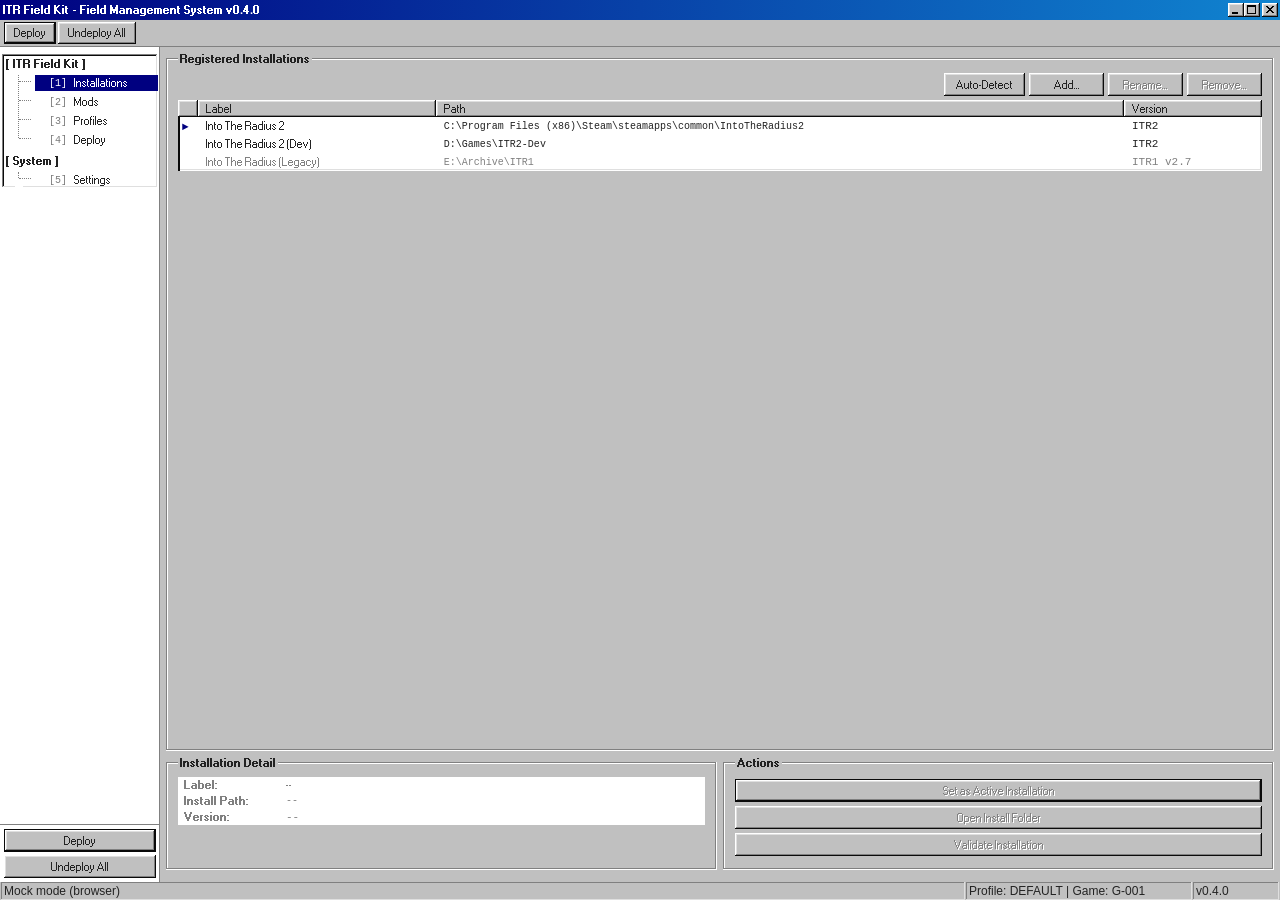
<file: gui/frontend/index.html>
<!DOCTYPE html>
<html lang="en">
<head>
  <meta charset="UTF-8">
  <title>ITR Field Kit</title>
  <link rel="stylesheet" href="assets/css/98.css">
  <script type="importmap">
  {
    "imports": {
      "preact":       "./assets/js/preact.module.js",
      "preact/hooks": "./assets/js/preact-hooks.module.js",
      "htm":          "./assets/js/htm.module.js"
    }
  }
  </script>
  <style>
    html, body { height:100%; margin:0; padding:0; overflow:hidden; background:silver; }
    body { display:flex; flex-direction:column; }
    #app { flex:1; display:flex; flex-direction:column; min-height:0; overflow:hidden; }

    /* NOTE: Wails frameless window: wire .title-bar-controls to
       runtime.WindowMinimise / Maximise / Quit via window.runtime.* */

    .toolbar { background:silver; padding:2px 4px; display:flex; align-items:center;
               gap:2px; border-bottom:1px solid #808080; flex-shrink:0; }
    .toolbar button { min-width:0; padding:0 10px; min-height:22px; font-size:11px; }
    .toolbar-sep { display:inline-block; width:2px; height:20px; margin:0 4px;
                   box-shadow:inset -1px 0 #fff,inset 1px 0 grey; }

    .app-body { display:flex; flex:1; overflow:hidden; background:silver; }

    .sidebar { width:160px; flex-shrink:0; background:white; display:flex; flex-direction:column;
               box-shadow:inset -1px 0 grey; overflow:hidden; }
    .sidebar-nav { flex:1; overflow-y:auto; padding:4px 2px; }
    .sidebar-actions { flex-shrink:0; border-top:1px solid #808080; padding:4px 4px; display:flex; flex-direction:column; gap:3px; }
    ul.tree-view { background:transparent; padding:0; margin:0; }
    ul.tree-view li { cursor:default; }
    .nav-section-label { font-family:"Pixelated MS Sans Serif",Arial; font-size:11px;
                         font-weight:bold; padding:4px 4px 2px; color:#222; user-select:none; }
    .nav-entry { display:flex; align-items:center; gap:4px; padding:2px 6px 2px 14px;
                 font-family:"Pixelated MS Sans Serif",Arial; font-size:11px;
                 cursor:pointer; color:#222; user-select:none; }
    .nav-entry:hover  { background:navy; color:white; }
    .nav-entry.active { background:navy; color:white; }

    .content-area { flex:1; overflow:hidden; padding:6px; background:silver;
                    display:flex; flex-direction:column; min-height:0; }

    .tab-panel { display:none; flex:1; flex-direction:column; min-height:0; }
    .tab-panel.active { display:flex; }

    .listview { width:100%; border-collapse:collapse; background:white;
      box-shadow:inset 2px 2px #0a0a0a,inset -1px -1px #fff,inset 1px 1px grey,inset -2px -2px #dfdfdf;
      font-family:"Pixelated MS Sans Serif",Arial; font-size:11px; }
    .listview thead th { background:silver;
      box-shadow:inset -1px -1px #0a0a0a,inset 1px 1px #fff,inset -2px -2px grey,inset 2px 2px #dfdfdf;
      padding:2px 8px; text-align:left; font-weight:normal; white-space:nowrap; cursor:pointer; }
    .listview thead th:active {
      box-shadow:inset -1px -1px #fff,inset 1px 1px #0a0a0a,inset -2px -2px #dfdfdf,inset 2px 2px grey; }
    .listview tbody td { padding:2px 8px; white-space:nowrap; }
    .listview tbody tr:hover td { background:navy; color:white; }
    .listview tbody tr.selected td { background:navy; color:white; }

    .detail-table { width:100%; border-collapse:collapse; table-layout:fixed;
      font-family:"Pixelated MS Sans Serif",Arial; font-size:11px; }
    .detail-table td { padding:2px 6px; vertical-align:top; overflow:hidden; }
    .detail-table td:first-child { font-weight:bold; white-space:nowrap; width:90px; }
    .detail-table td:last-child { overflow:hidden; text-overflow:ellipsis; white-space:nowrap; }
    .detail-table.no-sel td { color:grey; }

    .log-output { background:black; color:#c0c0c0; font-family:"Courier New",monospace;
      font-size:11px; padding:4px 6px; line-height:1.65; overflow-y:auto;
      box-shadow:inset 2px 2px #0a0a0a,inset -1px -1px #fff,inset 1px 1px grey,inset -2px -2px #dfdfdf; }
    .log-output .lk { color:#00c000; }
    .log-output .lw { color:yellow; }
    .log-output .le { color:#ff4040; }
    .log-output .li { color:#00c0c0; }
    .log-output .ld { color:#606060; }

    .progress-98 { height:18px; background:white;
      box-shadow:inset 2px 2px #0a0a0a,inset -1px -1px #fff,inset 1px 1px grey,inset -2px -2px #dfdfdf;
      overflow:hidden; }
    .progress-98-fill { height:100%; background:navy; display:flex; align-items:center;
      justify-content:center; color:white; font-family:"Pixelated MS Sans Serif",Arial; font-size:10px; }

    .listbox { background:white;
      box-shadow:inset 2px 2px #0a0a0a,inset -1px -1px #fff,inset 1px 1px grey,inset -2px -2px #dfdfdf;
      overflow-y:auto; padding:0; margin:0; list-style:none; }
    .listbox li { font-family:"Pixelated MS Sans Serif",Arial; font-size:11px; padding:2px 6px;
      cursor:pointer; display:flex; justify-content:space-between; align-items:center; }
    .listbox li:hover,.listbox li.selected { background:navy; color:white; }

    .row   { display:flex; align-items:center; gap:4px; }
    .col   { display:flex; flex-direction:column; gap:4px; }
    .two-col   { display:grid; grid-template-columns:1fr 1fr; gap:6px; }
    .three-one { display:grid; grid-template-columns:1fr 210px; gap:6px; }
    .one-two   { display:grid; grid-template-columns:190px 1fr; gap:6px; }
    .flex1 { flex:1; }
    .w100  { width:100%; box-sizing:border-box; }
    .mb4   { margin-bottom:4px; }
    .mb6   { margin-bottom:6px; }
    .small { font-size:10px; }
    .mono  { font-family:"Courier New",monospace; }
    .c-dim { color:grey; }
    .c-ok  { color:green; }
    .c-warn { color:#c06000; }
    .c-err  { color:red; }

    fieldset { margin-bottom:6px; }
    legend   { font-weight:bold; }
    button.w100 { min-width:0; }
    .field-label { font-family:"Pixelated MS Sans Serif",Arial; font-size:11px;
                   margin-bottom:2px; display:block; }
    .status-bar { flex-shrink:0; }
    button.disabled,button[disabled] { color:grey; text-shadow:1px 1px 0 #fff; cursor:default; }

    /* TUI-matching elements */
    .nav-num { font-family:"Courier New",monospace; font-size:10px; opacity:0.6;
               margin-right:3px; font-weight:normal; }
    .nav-entry.active .nav-num { opacity:1; color:white; }
    .active-marker { font-family:"Courier New",monospace; font-weight:bold;
                     color:navy; min-width:12px; display:inline-block; }
    .listview tbody tr.selected .active-marker { color:white; }
    .tui-check { font-family:"Courier New",monospace; }
    .dot-active { color:green; font-weight:bold; font-size:14px; line-height:1; }
    .dot-none   { color:grey;  font-size:14px; line-height:1; }
    .deploy-status-row { display:flex; align-items:center; gap:6px;
      font-family:"Pixelated MS Sans Serif",Arial; font-size:11px; padding:3px 0; }
  </style>
</head>
<body>
<div id="app"></div>

<script type="module">
import { h, render } from 'preact';
import { useState, useEffect, useCallback } from 'preact/hooks';
import htm from 'htm';
const html = htm.bind(h);

// ── Wails bridge ──────────────────────────────────────────────────────────────
// When running inside Wails the window.go.gui.App.* methods are injected.
// When opening directly in a browser (dev/mockup) the FALLBACK data is used.

const IS_WAILS = typeof window !== 'undefined' && !!window.go?.gui?.App;

async function call(method, ...args) {
  if (IS_WAILS) return window.go.gui.App[method](...args);
  return FALLBACK[method]?.(...args) ?? null;
}

// ── Fallback data (browser / mockup mode) ─────────────────────────────────────
const FALLBACK_INSTALLS = [
  { id:'G-001', name:'Into The Radius 2',        path:'C:\\Program Files (x86)\\Steam\\steamapps\\common\\IntoTheRadius2', version:'itr2',     activeGame:true  },
  { id:'G-002', name:'Into The Radius 2 (Dev)',  path:'D:\\Games\\ITR2-Dev',                                               version:'itr2',     activeGame:false },
  { id:'G-003', name:'Into The Radius (Legacy)', path:'E:\\Archive\\ITR1',                                                 version:'itr1-2.7', activeGame:false },
];
const FALLBACK_MODS = [
  { id:'mod-001', name:'AK-74 Retexture Pack',    version:'1.2.0', game:'ITR2', types:['pak'],   files:3,  status:'imported' },
  { id:'mod-002', name:'Enhanced Anomaly VFX',    version:'0.9.1', game:'ITR2', types:['pak'],   files:7,  status:'imported' },
  { id:'mod-003', name:'Realistic Weather System',version:'2.0.0', game:'any',  types:['pak'],   files:2,  status:'imported' },
  { id:'mod-004', name:'HD Facility Textures',    version:'1.0.3', game:'ITR1', types:['pak'],   files:14, status:'imported' },
  { id:'mod-005', name:'Stalker Radio Pack',      version:'1.0.0', game:'any',  types:['pak'],   files:2,  status:'imported' },
];
const FALLBACK_PROFILES = ['DEFAULT', 'PLAYTHROUGH_01', 'PERFORMANCE'];
const FALLBACK_PROFILE = (name) => ({
  name,
  mods: ['mod-001','mod-002','mod-003','mod-004','mod-005'],
});

const FALLBACK = {
  GetInstalls:        () => FALLBACK_INSTALLS,
  GetActiveGameID:    () => 'G-001',
  SetActiveGame:      (id) => ({ ok:true, message:'ok' }),
  AddGameManual:      (name, path) => ({ id:'G-new', name: name || 'New Game', path, version:'itr2' }),
  RemoveGameInstall:  (id) => null,
  RenameGameInstall:  (id, name) => null,
  GetMods:            () => FALLBACK_MODS,
  GetProfileNames:    (gameID) => FALLBACK_PROFILES,
  GetActiveProfileName: (gameID) => 'DEFAULT',
  GetProfile:         (gameID, name) => FALLBACK_PROFILE(name),
  NewProfile:         (gameID, name) => ({ ok:true }),
  SetActiveProfile:   (gameID, name) => ({ ok:true }),
  ProfileAddMod:      () => ({ ok:true }),
  ProfileRemoveMod:   () => ({ ok:true }),
  Deploy:             () => ({ ok:true, message:'deploy complete (mock)' }),
  Undeploy:           () => ({ ok:true, message:'undeploy complete (mock)' }),
  ImportModZip:       () => null,
  ImportModFolder:    () => null,
  RemoveMod:          () => null,
  DeleteProfile:      (gameID, name) => null,
  DuplicateProfile:   (gameID, src, newName) => null,
  GetDeployState:     () => ({ is_deployed: true, game_id: 'G-001', profile: 'DEFAULT', file_count: 12 }),
  OpenFolder:         () => null,
};

// ── Helpers ───────────────────────────────────────────────────────────────────
function cx(...args) { return args.filter(Boolean).join(' ') || undefined; }

function versionLabel(v) {
  if (!v) return '--';
  if (v === 'itr2') return 'ITR2';
  if (v.startsWith('itr1-0.7')) return 'ITR1 v0.7a';
  if (v.startsWith('itr1-1.0')) return 'ITR1 v1.0';
  if (v.startsWith('itr1-2.7')) return 'ITR1 v2.7';
  if (v.startsWith('itr1'))     return 'ITR1';
  return v;
}

// ── Status bar state (shared across tabs via props) ───────────────────────────

// ── Tab: Installations ────────────────────────────────────────────────────────
function TabInstalls({ active, activeGameID, onActiveGameChange }) {
  const [installs, setInstalls] = useState([]);
  const [sel, setSel] = useState(null);
  const [loading, setLoading] = useState(true);

  useEffect(() => {
    call('GetInstalls').then(data => {
      setInstalls(data || []);
      setLoading(false);
    });
  }, []);

  const d = sel !== null ? installs[sel] : null;

  async function handleSetActive() {
    if (!d) return;
    await call('SetActiveGame', d.id);
    onActiveGameChange(d.id);
  }

  async function handleAutoDetect() {
    setLoading(true);
    await call('AutoDetectInstalls');
    const data = await call('GetInstalls');
    setInstalls(data || []);
    setLoading(false);
  }

  async function handleAdd() {
    const g = await call('AddGameManual', '', '-');
    if (!g) return;
    const data = await call('GetInstalls');
    setInstalls(data || []);
    setSel(data ? data.findIndex(i => i.id === g.id) : null);
  }

  async function handleEdit() {
    if (!d) return;
    const name = prompt('Rename installation:', d.name);
    if (!name?.trim() || name.trim() === d.name) return;
    await call('RenameGameInstall', d.id, name.trim());
    const data = await call('GetInstalls');
    setInstalls(data || []);
  }

  async function handleRemove() {
    if (!d) return;
    if (!confirm(`Remove "${d.name}" from the list? This does not delete any game files.`)) return;
    await call('RemoveGameInstall', d.id);
    const data = await call('GetInstalls');
    setInstalls(data || []);
    setSel(null);
  }

  return html`
    <div class=${cx('tab-panel', active && 'active')} id="tab-installs">

      <fieldset style="flex:1;display:flex;flex-direction:column;overflow:hidden;min-height:0">
        <legend>Registered Installations</legend>
        <div class="row mb4" style="justify-content:flex-end">
          <button onclick=${handleAutoDetect}>Auto-Detect</button>
          <button onclick=${handleAdd}>Add...</button>
          <button disabled=${!d} onclick=${handleEdit}>Rename...</button>
          <button disabled=${!d} onclick=${handleRemove}>Remove...</button>
        </div>
        <div style="flex:1;overflow-y:auto">
          ${loading
            ? html`<div style="padding:8px;font-family:'Pixelated MS Sans Serif',Arial;font-size:11px">Loading...</div>`
            : html`<table class="listview">
                <thead>
                  <tr><th style="width:14px"></th><th>Label</th><th>Path</th><th>Version</th></tr>
                </thead>
                <tbody>
                  ${installs.map((inst, i) => {
                    const isActive = inst.id === activeGameID;
                    const dim = !isActive && inst.version && inst.version.startsWith('itr1');
                    return html`
                      <tr class=${sel === i ? 'selected' : undefined} onclick=${() => setSel(i)}>
                        <td style="padding:2px 4px"><span class="active-marker">${isActive ? '\u25ba' : ''}</span></td>
                        <td class=${cx(dim && 'c-dim')}>${inst.name}</td>
                        <td class=${cx('mono','small', dim && 'c-dim')}>${inst.path}</td>
                        <td class=${cx('mono', dim && 'c-dim')}>${versionLabel(inst.version)}</td>
                      </tr>`;
                  })}
                </tbody>
              </table>`
          }
        </div>
      </fieldset>

      <div class="two-col" style="flex-shrink:0">
        <fieldset>
          <legend>Installation Detail</legend>
          <table class=${cx('detail-table', !d && 'no-sel')}>
            <tr><td>Label:</td>          <td>${d?.name      ?? '--'}</td></tr>
            <tr><td>Install Path:</td>   <td class="mono small">${d?.path ?? '--'}</td></tr>
            <tr><td>Version:</td>        <td class="mono">${d ? versionLabel(d.version) : '--'}</td></tr>
          </table>
        </fieldset>
        <fieldset>
          <legend>Actions</legend>
          <div class="col" style="padding:2px 0">
            <button class="default w100" disabled=${!d} onclick=${handleSetActive}>
              Set as Active Installation
            </button>
            <button class="w100" disabled=${!d} onclick=${() => d && call('OpenFolder', d.path)}>Open Install Folder</button>
            <button class="w100" disabled=${!d}>Validate Installation</button>
          </div>
        </fieldset>
      </div>

    </div>
  `;
}

// ── Tab: Mods ─────────────────────────────────────────────────────────────────
function TabMods({ active }) {
  const [mods, setMods] = useState([]);
  const [sel, setSel] = useState(null);
  const [filter, setFilter] = useState('');
  const [loading, setLoading] = useState(true);

  useEffect(() => {
    call('GetMods').then(data => {
      setMods(data || []);
      if (data?.length) setSel(0);
      setLoading(false);
    });
  }, []);

  const d = sel !== null ? mods[sel] : null;

  async function reloadMods() {
    const data = await call('GetMods');
    setMods(data || []);
  }

  async function handleImportZip() {
    const m = await call('ImportModZip');
    if (m) await reloadMods();
  }

  async function handleImportFolder() {
    const m = await call('ImportModFolder');
    if (m) await reloadMods();
  }

  async function handleRemoveMod() {
    if (!d) return;
    if (!confirm(`Remove mod "${d.name}" from library? This cannot be undone.`)) return;
    await call('RemoveMod', d.id);
    setSel(null);
    await reloadMods();
  }

  const visible = mods.filter(m =>
    !filter || m.name.toLowerCase().includes(filter.toLowerCase()) ||
    m.id.toLowerCase().includes(filter.toLowerCase())
  );

  function gameClass(game) {
    if (game === 'ITR1' || (game && game.startsWith('itr1'))) return 'c-warn';
    if (!game || game === 'any') return 'c-dim';
    return null;
  }

  return html`
    <div class=${cx('tab-panel', active && 'active')} id="tab-mods">

      <div class="row mb4">
        <label class="field-label" style="margin:0;white-space:nowrap">Filter:</label>
        <input type="text" placeholder="Search mods..." style="flex:1"
               value=${filter} oninput=${e => setFilter(e.target.value)} />
        <button onclick=${handleImportZip}>Import .zip...</button>
        <button onclick=${handleImportFolder}>Import Folder...</button>
      </div>

      <div class="three-one" style="flex:1;overflow:hidden;min-height:0">

        <fieldset style="margin:0;display:flex;flex-direction:column;overflow:hidden">
          <legend>Mod Library</legend>
          <div style="flex:1;overflow-y:auto">
            ${loading
              ? html`<div style="padding:8px;font-family:'Pixelated MS Sans Serif',Arial;font-size:11px">Loading...</div>`
              : html`<table class="listview">
                  <thead>
                    <tr><th>ID</th><th>Name</th><th>Types</th><th>Game</th><th>Files</th><th>Status</th></tr>
                  </thead>
                  <tbody>
                    ${visible.map((m, i) => {
                      const idx = mods.indexOf(m);
                      return html`
                        <tr class=${sel === idx ? 'selected' : undefined} onclick=${() => setSel(idx)}>
                          <td class="mono">${m.id.slice(0,8)}</td>
                          <td>${m.name || '(unnamed)'}</td>
                          <td class="mono small">${(m.types || []).join(',') || '--'}</td>
                          <td class=${cx(gameClass(m.game))}>${m.game || 'any'}</td>
                          <td class="mono">${m.files ?? '--'}</td>
                          <td class="c-dim">${m.status}</td>
                        </tr>`;
                    })}
                  </tbody>
                </table>`
            }
          </div>
        </fieldset>

        <fieldset style="margin:0;display:flex;flex-direction:column;overflow:hidden;min-height:0">
          <legend>Mod Detail</legend>
          ${d ? html`
            <div style="font-family:'Pixelated MS Sans Serif',Arial;font-size:12px;font-weight:bold;margin-bottom:6px">
              ${d.name}
            </div>
            <table class="detail-table">
              <tr><td>ID:</td>     <td class="mono small">${d.id}</td></tr>
              <tr><td>Types:</td>  <td class="mono">${(d.types||[]).join(', ') || '--'}</td></tr>
              <tr><td>Game:</td>   <td class=${cx(gameClass(d.game))}>${d.game || 'any'}</td></tr>
              <tr><td>Files:</td>  <td class="mono">${d.files ?? '--'}</td></tr>
              <tr><td>Status:</td> <td class="c-dim">${d.status}</td></tr>
            </table>
            <hr style="margin:8px 0 6px" />
            <div class="col">
              <button class="w100" onclick=${handleRemoveMod}>Remove Mod...</button>
            </div>
          ` : html`
            <div class="c-dim" style="font-family:'Pixelated MS Sans Serif',Arial;font-size:11px;padding:4px">
              -- no mod selected --
            </div>
          `}
        </fieldset>

      </div>
    </div>
  `;
}

// ── Tab: Profiles ─────────────────────────────────────────────────────────────
function TabProfiles({ active, activeGameID, activeProfileName, onActiveProfileChange }) {
  const [profileNames, setProfileNames] = useState([]);
  const [selName, setSelName] = useState(null);
  const [profile, setProfile] = useState(null);
  const [mods, setMods] = useState([]);
  const [editMode, setEditMode] = useState(false);
  const [loading, setLoading] = useState(true);
  const [selInProfile, setSelInProfile] = useState(null);
  const [selAvail, setSelAvail] = useState(null);

  useEffect(() => {
    Promise.all([call('GetProfileNames', activeGameID), call('GetMods')]).then(([names, allMods]) => {
      const n = names || [];
      setProfileNames(n);
      setMods(allMods || []);
      if (n.length) {
        const init = n.includes(activeProfileName) ? activeProfileName : n[0];
        setSelName(init);
      }
      setLoading(false);
    });
  }, [activeGameID]);

  useEffect(() => {
    if (!selName) return;
    call('GetProfile', activeGameID, selName).then(p => setProfile(p));
    setEditMode(false);
  }, [selName, activeGameID]);

  const inProfile = mods.filter(m => profile?.mods?.includes(m.id));
  const notInProfile = mods.filter(m => !profile?.mods?.includes(m.id));

  async function handleSetActive() {
    if (!selName) return;
    await call('SetActiveProfile', activeGameID, selName);
    onActiveProfileChange(selName);
  }

  async function handleNewProfile() {
    const name = prompt('Enter new profile name:');
    if (!name?.trim()) return;
    await call('NewProfile', activeGameID, name.trim());
    const names = await call('GetProfileNames', activeGameID);
    setProfileNames(names || []);
    setSelName(name.trim());
  }

  async function handleDuplicate() {
    if (!selName) return;
    const name = prompt('New profile name:', selName + '_COPY');
    if (!name?.trim()) return;
    await call('DuplicateProfile', activeGameID, selName, name.trim());
    const names = await call('GetProfileNames', activeGameID);
    setProfileNames(names || []);
    setSelName(name.trim());
  }

  async function handleDelete() {
    if (!selName) return;
    if (!confirm(`Delete profile "${selName}"? This cannot be undone.`)) return;
    await call('DeleteProfile', activeGameID, selName);
    const names = await call('GetProfileNames', activeGameID);
    const n = names || [];
    setProfileNames(n);
    setSelName(n[0] ?? null);
  }

  async function handleRemoveMod(modID) {
    await call('ProfileRemoveMod', activeGameID, selName, modID);
    const p = await call('GetProfile', activeGameID, selName);
    setProfile(p);
  }

  async function handleAddMod(modID) {
    await call('ProfileAddMod', activeGameID, selName, modID);
    const p = await call('GetProfile', activeGameID, selName);
    setProfile(p);
  }

  return html`
    <div class=${cx('tab-panel', active && 'active')} id="tab-profiles">
      <div class="one-two" style="flex:1;min-height:0;grid-template-rows:minmax(0,1fr)">

        <!-- Left: profile list -->
        <div style="display:flex;flex-direction:column;height:100%;box-sizing:border-box;overflow:hidden">
          <fieldset style="flex:1;display:flex;flex-direction:column;overflow:hidden;min-height:0;margin-bottom:4px">
            <legend>Profiles</legend>
            ${loading
              ? html`<div style="padding:8px;font-family:'Pixelated MS Sans Serif',Arial;font-size:11px">Loading...</div>`
              : html`<ul class="listbox flex1">
                  ${profileNames.map(name => html`
                    <li class=${selName === name ? 'selected' : undefined}
                        onclick=${() => setSelName(name)}>
                      <span class="active-marker" style="margin-right:4px">${name === activeProfileName ? '\u25ba' : ''}</span>
                      ${name}
                    </li>
                  `)}
                </ul>`
            }
          </fieldset>
          <div class="row" style="margin-top:2px;flex-shrink:0;width:100%">
            <button style="flex:1;min-width:0" onclick=${handleNewProfile}>New...</button>
            <button style="flex:1;min-width:0" disabled=${!selName} onclick=${handleDuplicate}>Duplicate</button>
            <button style="flex:1;min-width:0" disabled=${!selName} onclick=${handleDelete}>Delete...</button>
          </div>
        </div>

        <!-- Right: mod list for selected profile -->
        <div style="display:flex;flex-direction:column;overflow:hidden;min-height:0">
          <fieldset style="flex:1;display:flex;flex-direction:column;overflow:hidden;min-height:0;margin:0">
            <legend>
              Profile: ${selName || '--'}${' '}
              <span class="small">${inProfile.length} mods</span>
            </legend>

            ${editMode ? html`
              <!-- Edit mode -->
              <div style="flex:1;display:flex;flex-direction:column;overflow:hidden;min-height:0">
                <div class="two-col" style="flex:1;overflow:hidden;min-height:0">

                <div style="flex:1;display:flex;flex-direction:column;overflow:hidden;min-height:0">
                    <div class="field-label">In Profile:</div>
                    <div style="flex:1;overflow-y:auto;min-height:0">
                      <table class="listview">
                        <thead><tr><th>Name</th><th>ID</th></tr></thead>
                        <tbody>
                          ${inProfile.map(m => html`
                            <tr class=${selInProfile === m.id ? 'selected' : undefined}
                                onclick=${() => setSelInProfile(m.id)}>
                              <td>${m.name}</td>
                              <td class="mono small">${m.id.slice(0,8)}</td>
                            </tr>
                          `)}
                        </tbody>
                      </table>
                    </div>
                    <button class="w100" style="margin-top:3px"
                            disabled=${!selInProfile}
                            onclick=${async () => { await handleRemoveMod(selInProfile); setSelInProfile(null); }}>
                      Remove from Profile
                    </button>
                  </div>

                <div style="flex:1;display:flex;flex-direction:column;overflow:hidden;min-height:0">
                    <div class="field-label">Available (not in profile):</div>
                    <div style="flex:1;overflow-y:auto;min-height:0">
                      <table class="listview">
                        <thead><tr><th>Name</th><th>ID</th></tr></thead>
                        <tbody>
                          ${notInProfile.map(m => html`
                            <tr class=${selAvail === m.id ? 'selected' : undefined}
                                onclick=${() => setSelAvail(m.id)}>
                              <td>${m.name}</td>
                              <td class="mono small">${m.id.slice(0,8)}</td>
                            </tr>
                          `)}
                        </tbody>
                      </table>
                    </div>
                    <button class="w100" style="margin-top:3px"
                            disabled=${!selAvail}
                            onclick=${async () => { await handleAddMod(selAvail); setSelAvail(null); }}>
                      Add to Profile
                    </button>
                  </div>

                </div>
                <div class="row" style="margin-top:6px;flex-shrink:0;justify-content:flex-end">
                  <button onclick=${() => setEditMode(false)}>Done</button>
                </div>
              </div>
            ` : html`
              <!-- View mode: all mods with [✓]/[ ] checkmarks (read-only) -->
              <div style="flex:1;display:flex;flex-direction:column;overflow:hidden">
                <div style="flex:1;overflow-y:auto">
                  <table class="listview">
                    <thead><tr><th style="width:30px">In</th><th>Mod Name</th><th>Types</th></tr></thead>
                    <tbody>
                      ${mods.map(m => {
                        const inP = profile?.mods?.includes(m.id);
                        return html`
                          <tr class=${!inP ? undefined : undefined}>
                            <td class="tui-check" style="text-align:center">${inP ? '[\u2713]' : '[ ]'}</td>
                            <td class=${!inP ? 'c-dim' : undefined}>${m.name}</td>
                            <td class=${cx('mono','small', !inP && 'c-dim')}>${(m.types||[]).join(',') || '--'}</td>
                          </tr>
                        `;
                      })}
                    </tbody>
                  </table>
                </div>
                <div class="row" style="margin-top:4px;flex-shrink:0;justify-content:space-between">
                  <button onclick=${() => setEditMode(true)}>Edit Profile...</button>
                  <button onclick=${handleSetActive}>Set Active</button>
                </div>
              </div>
            `}

          </fieldset>
        </div>

      </div>
    </div>
  `;
}

// ── Tab: Deploy ───────────────────────────────────────────────────────────────
function TabDeploy({ active, activeGameID, activeProfileName, externalLog, onClearLog }) {
  const [deploying, setDeploying] = useState(false);
  const [deployState, setDeployState] = useState(null);
  const log = externalLog || [];

  function refreshState() {
    call('GetDeployState').then(s => setDeployState(s));
  }

  useEffect(() => { refreshState(); }, [active]);

  function dispatchLog(cls, text) {
    const ts = new Date().toLocaleTimeString('en-GB', { hour12:false });
    window.dispatchEvent(new CustomEvent('field-kit:log', { detail: { cls, text: `[${ts}] ${text}` } }));
  }

  async function handleDeploy() {
    if (!activeGameID || !activeProfileName || deploying) return;
    setDeploying(true);
    dispatchLog('li', `DEPLOY INITIATED -- PROFILE: ${activeProfileName} -> ${activeGameID}`);
    const result = await call('Deploy', activeGameID, activeProfileName);
    dispatchLog(result?.ok ? 'lk' : 'le', result?.ok ? result.message : `ERROR: ${result?.message}`);
    setDeploying(false);
    refreshState();
  }

  async function handleUndeploy() {
    if (!activeGameID || deploying) return;
    setDeploying(true);
    dispatchLog('lw', `UNDEPLOY INITIATED -- ${activeGameID}`);
    const result = await call('Undeploy', activeGameID);
    dispatchLog(result?.ok ? 'lk' : 'le', result?.ok ? result.message : `ERROR: ${result?.message}`);
    setDeploying(false);
    refreshState();
  }

  const isDeployed = deployState?.is_deployed;

  return html`
    <div class=${cx('tab-panel', active && 'active')} id="tab-deploy">

      <div class="row mb6" style="flex-shrink:0;gap:6px;align-items:stretch">
        <fieldset style="margin:0;flex:1">
          <legend>Deploy Configuration</legend>
          <table class="detail-table">
            <tr><td>Game:</td>    <td class="mono">${activeGameID || '--'}</td></tr>
            <tr><td>Profile:</td> <td><strong>${activeProfileName || '--'}</strong></td></tr>
          </table>
          <div class="deploy-status-row" style="margin-top:6px">
            ${isDeployed
              ? html`<span class="dot-active">\u25cf</span>
                     <span>Active &mdash; ${deployState.file_count} files
                       <span class="c-dim small"> &nbsp;[${deployState.profile}]</span>
                     </span>`
              : html`<span class="dot-none">\u25cb</span>
                     <span class="c-dim">Not deployed</span>`
            }
          </div>
        </fieldset>
        <fieldset style="margin:0;flex-shrink:0;min-width:200px">
          <legend>Actions</legend>
          <div class="col" style="height:100%;justify-content:center">
            <button class="default w100" disabled=${deploying || !activeGameID} onclick=${handleDeploy}>
              ${deploying ? 'Working...' : 'Deploy'}
            </button>
            <button class="w100" disabled=${deploying || !activeGameID} onclick=${handleUndeploy}>
              Undeploy All...
            </button>
          </div>
        </fieldset>
      </div>

      <fieldset style="flex:1;display:flex;flex-direction:column;min-height:0;margin:0">
        <legend>Operation Log</legend>
        <div class="row mb4" style="flex-shrink:0;justify-content:flex-end">
          <button onclick=${onClearLog}>Clear</button>
        </div>
        <div class="log-output" style="flex:1;min-height:0;overflow-y:auto">
          ${log.length === 0
            ? html`<div class="ld">-- awaiting operation --</div>`
            : log.map((entry, i) => html`
                <div key=${i}><span class=${entry.cls}>${entry.text}</span></div>
              `)
          }
        </div>
      </fieldset>

    </div>
  `;
}

// ── Tab: Settings ─────────────────────────────────────────────────────────────
function TabSettings({ active }) {
  return html`
    <div class=${cx('tab-panel', active && 'active')} id="tab-settings">
      <div class="two-col">
        <fieldset>
          <legend>Application Settings</legend>
          <div class="col">
            <div>
              <label class="field-label">Default Profile:</label>
              <input type="text" class="w100" value="DEFAULT" />
            </div>
            <div>
              <label class="field-label">Log Level:</label>
              <input type="text" class="w100" value="INFO" />
            </div>
            <hr />
            <div class="row">
              <button class="default" style="flex:1">Save</button>
              <button style="flex:1">Reset Defaults</button>
            </div>
          </div>
        </fieldset>
        <fieldset>
          <legend>About ITR Field Kit</legend>
          <table class="detail-table">
            <tr><td>Application:</td> <td class="mono">itr-field-kit</td></tr>
            <tr><td>Version:</td>     <td class="mono"><strong>v0.4.0</strong></td></tr>
            <tr><td>Mode:</td>        <td>GUI (Wails)</td></tr>
            <tr><td>Frontend:</td>    <td class="mono">Preact 10 + htm</td></tr>
          </table>
        </fieldset>
      </div>
    </div>
  `;
}

// ── App Shell ─────────────────────────────────────────────────────────────────
const TAB_LABELS = {
  installs: 'Installations',
  mods:     'Mods',
  profiles: 'Profiles',
  deploy:   'Deploy',
  settings: 'Settings',
};

function App() {
  const [tab, setTab] = useState('installs');
  const [activeGameID, setActiveGameID] = useState('');
  const [activeProfileName, setActiveProfileName] = useState('');
  const [deployLog, setDeployLog] = useState([]);

  // Single log appender — all sources (toolbar + deploy tab) fire this event
  useEffect(() => {
    function onLog(e) {
      setDeployLog(prev => [...prev, e.detail]);
    }
    window.addEventListener('field-kit:log', onLog);
    return () => window.removeEventListener('field-kit:log', onLog);
  }, []);

  function dispatchLog(cls, text) {
    const ts = new Date().toLocaleTimeString('en-GB', { hour12:false });
    window.dispatchEvent(new CustomEvent('field-kit:log', { detail: { cls, text: `[${ts}] ${text}` } }));
  }

  async function handleQuickDeploy() {
    if (!activeGameID || !activeProfileName) return;
    dispatchLog('li', `DEPLOY INITIATED -- PROFILE: ${activeProfileName} -> ${activeGameID}`);
    const result = await call('Deploy', activeGameID, activeProfileName);
    result?.ok ? dispatchLog('lk', result.message) : dispatchLog('le', `ERROR: ${result?.message}`);
  }

  async function handleQuickUndeploy() {
    if (!activeGameID) return;
    setTab('deploy');
    dispatchLog('lw', `UNDEPLOY INITIATED -- ${activeGameID}`);
    const result = await call('Undeploy', activeGameID);
    result?.ok ? dispatchLog('lk', result.message) : dispatchLog('le', `ERROR: ${result?.message}`);
  }

  useEffect(() => {
    Promise.all([call('GetActiveGameID'), call('GetActiveProfileName', activeGameID || '')]).then(([gid, pname]) => {
      setActiveGameID(gid || '');
      setActiveProfileName(pname || '');
    });
  }, []);

  // When the active game changes, fetch the active profile for that game
  useEffect(() => {
    if (!activeGameID) return;
    call('GetActiveProfileName', activeGameID).then(pname => setActiveProfileName(pname || ''));
  }, [activeGameID]);

  const statusGame = activeGameID || '--';
  const statusProfile = activeProfileName || '--';

  return html`
    <div style="display:flex;flex-direction:column;flex:1;min-height:0;overflow:hidden">

      <div class="title-bar">
        <div class="title-bar-text">ITR Field Kit - Field Management System v0.4.0</div>
        <div class="title-bar-controls">
          <button aria-label="Minimize" onclick=${() => window.runtime?.WindowMinimise()}></button>
          <button aria-label="Maximize" onclick=${() => window.runtime?.WindowToggleMaximise()}></button>
          <button aria-label="Close"    onclick=${() => window.runtime?.Quit()}></button>
        </div>
      </div>

      <div class="toolbar">
        <button class="default" onclick=${() => { setTab('deploy'); handleQuickDeploy(); }}>Deploy</button>
        <button onclick=${handleQuickUndeploy}>Undeploy All</button>
      </div>

      <div class="app-body">
        <nav class="sidebar">
          <div class="sidebar-nav">
            <ul class="tree-view">
              <li>
                <div class="nav-section-label">[ ITR Field Kit ]</div>
                <ul>
                  ${['installs','mods','profiles','deploy'].map((t, i) => html`
                    <li>
                      <div class=${cx('nav-entry', tab === t && 'active')} onclick=${() => setTab(t)}>
                        <span class="nav-num">[${i+1}]</span>${TAB_LABELS[t]}
                      </div>
                    </li>
                  `)}
                </ul>
              </li>
              <li>
                <div class="nav-section-label">[ System ]</div>
                <ul>
                  <li>
                    <div class=${cx('nav-entry', tab === 'settings' && 'active')} onclick=${() => setTab('settings')}>
                      <span class="nav-num">[5]</span>Settings
                    </div>
                  </li>
                </ul>
              </li>
            </ul>
          </div>
          <div class="sidebar-actions">
            <button class="default w100" onclick=${() => { setTab('deploy'); handleQuickDeploy(); }}>
              Deploy
            </button>
            <button class="w100" onclick=${handleQuickUndeploy}>
              Undeploy All
            </button>
          </div>
        </nav>

        <div class="content-area">
          <${TabInstalls}  active=${tab==='installs'} activeGameID=${activeGameID}
                           onActiveGameChange=${setActiveGameID} />
          <${TabMods}      active=${tab==='mods'} />
          <${TabProfiles}  active=${tab==='profiles'} activeGameID=${activeGameID}
                           activeProfileName=${activeProfileName}
                           onActiveProfileChange=${setActiveProfileName} />
          <${TabDeploy}    active=${tab==='deploy'} activeGameID=${activeGameID}
                           activeProfileName=${activeProfileName}
                           externalLog=${deployLog} onClearLog=${() => setDeployLog([])} />
          <${TabSettings}  active=${tab==='settings'} />
        </div>
      </div>

      <div class="status-bar">
        <p class="status-bar-field">
          ${IS_WAILS ? 'Connected to Go backend' : 'Mock mode (browser)'}
        </p>
        <p class="status-bar-field" style="max-width:220px">Profile: ${statusProfile} | Game: ${statusGame}</p>
        <p class="status-bar-field" style="max-width:80px">v0.4.0</p>
      </div>

    </div>
  `;
}

render(html`<${App} />`, document.getElementById('app'));
</script>
</body>
</html>
</file>
<file: gui/frontend/assets/css/98.css>
/*! 98.css v0.1.21 - https://github.com/jdan/98.css */
/* `wget https://unpkg.com/98.css` was used to fetch this file. */

@font-face {
    font-family: "Pixelated MS Sans Serif";
    font-style: normal;
    font-weight: 400;
    src: url(ms_sans_serif.woff) format("woff");
    src: url(ms_sans_serif.woff2) format("woff2")
}

@font-face {
    font-family: "Pixelated MS Sans Serif";
    font-style: normal;
    font-weight: 700;
    src: url(ms_sans_serif_bold.woff) format("woff");
    src: url(ms_sans_serif_bold.woff2) format("woff2")
}

body {
    color: #222;
    font-family: Arial;
    font-size: 12px
}

.title-bar,
.window,
button,
input,
label,
legend,
li[role=tab],
option,
select,
table,
textarea,
ul.tree-view {
    -webkit-font-smoothing: none;
    font-family: "Pixelated MS Sans Serif", Arial;
    font-size: 11px
}

h1 {
    font-size: 5rem
}

h2 {
    font-size: 2.5rem
}

h3 {
    font-size: 2rem
}

h4 {
    font-size: 1.5rem
}

u {
    border-bottom: .5px solid #222;
    text-decoration: none
}

button,
input[type=reset],
input[type=submit] {
    background: silver;
    border: none;
    border-radius: 0;
    box-shadow: inset -1px -1px #0a0a0a, inset 1px 1px #fff, inset -2px -2px grey, inset 2px 2px #dfdfdf;
    box-sizing: border-box;
    color: transparent;
    min-height: 23px;
    min-width: 75px;
    padding: 0 12px;
    text-shadow: 0 0 #222
}

button.default,
input[type=reset].default,
input[type=submit].default {
    box-shadow: inset -2px -2px #0a0a0a, inset 1px 1px #0a0a0a, inset 2px 2px #fff, inset -3px -3px grey, inset 3px 3px #dfdfdf
}

.vertical-bar {
    background: silver;
    box-shadow: inset -1px -1px #0a0a0a, inset 1px 1px #fff, inset -2px -2px grey, inset 2px 2px #dfdfdf;
    height: 20px;
    width: 4px
}

button:not(:disabled):active,
input[type=reset]:not(:disabled):active,
input[type=submit]:not(:disabled):active {
    box-shadow: inset -1px -1px #fff, inset 1px 1px #0a0a0a, inset -2px -2px #dfdfdf, inset 2px 2px grey;
    text-shadow: 1px 1px #222
}

button.default:not(:disabled):active,
input[type=reset].default:not(:disabled):active,
input[type=submit].default:not(:disabled):active {
    box-shadow: inset 2px 2px #0a0a0a, inset -1px -1px #0a0a0a, inset -2px -2px #fff, inset 3px 3px grey, inset -3px -3px #dfdfdf
}

@media (not(hover)) {

    button:not(:disabled):hover,
    input[type=reset]:not(:disabled):hover,
    input[type=submit]:not(:disabled):hover {
        box-shadow: inset -1px -1px #fff, inset 1px 1px #0a0a0a, inset -2px -2px #dfdfdf, inset 2px 2px grey
    }
}

button:focus,
input[type=reset]:focus,
input[type=submit]:focus {
    outline: 1px dotted #000;
    outline-offset: -4px
}

button::-moz-focus-inner,
input[type=reset]::-moz-focus-inner,
input[type=submit]::-moz-focus-inner {
    border: 0
}

:disabled,
:disabled+label,
input[readonly],
input[readonly]+label {
    color: grey
}

:disabled+label,
button:disabled,
input[type=reset]:disabled,
input[type=submit]:disabled {
    text-shadow: 1px 1px 0 #fff
}

.window {
    background: silver;
    box-shadow: inset -1px -1px #0a0a0a, inset 1px 1px #dfdfdf, inset -2px -2px grey, inset 2px 2px #fff;
    padding: 3px
}

.title-bar {
    align-items: center;
    background: linear-gradient(90deg, navy, #1084d0);
    display: flex;
    justify-content: space-between;
    padding: 3px 2px 3px 3px
}

.title-bar.inactive {
    background: linear-gradient(90deg, grey, #b5b5b5)
}

.title-bar-text {
    color: #fff;
    font-weight: 700;
    letter-spacing: 0;
    margin-right: 24px
}

.title-bar-controls {
    display: flex
}

.title-bar-controls button {
    display: block;
    min-height: 14px;
    min-width: 16px;
    padding: 0
}

.title-bar-controls button:active {
    padding: 0
}

.title-bar-controls button:focus {
    outline: none
}

.title-bar-controls button[aria-label=Minimize],
.title-bar-controls button[aria-label].minimize {
    background-image: url("data:image/svg+xml;charset=utf-8,%3Csvg width='6' height='2' fill='none' xmlns='http://www.w3.org/2000/svg'%3E%3Cpath fill='%23000' d='M0 0h6v2H0z'/%3E%3C/svg%3E");
    background-position: bottom 3px left 4px;
    background-repeat: no-repeat
}

.title-bar-controls button[aria-label=Maximize],
.title-bar-controls button[aria-label].maximize {
    background-image: url("data:image/svg+xml;charset=utf-8,%3Csvg width='9' height='9' fill='none' xmlns='http://www.w3.org/2000/svg'%3E%3Cpath fill-rule='evenodd' clip-rule='evenodd' d='M9 0H0v9h9V0zM8 2H1v6h7V2z' fill='%23000'/%3E%3C/svg%3E");
    background-position: top 2px left 3px;
    background-repeat: no-repeat
}

.title-bar-controls button[aria-label=Maximize]:disabled,
.title-bar-controls button[aria-label].maximize:disabled {
    background-image: url("data:image/svg+xml;charset=utf-8,%3Csvg width='10' height='10' fill='none' xmlns='http://www.w3.org/2000/svg'%3E%3Cpath fill-rule='evenodd' clip-rule='evenodd' d='M10 1H1v9h9V1zM9 3H2v6h7V3z' fill='%23fff'/%3E%3Cpath fill-rule='evenodd' clip-rule='evenodd' d='M9 0H0v9h9V0zM8 2H1v6h7V2z' fill='gray'/%3E%3C/svg%3E");
    background-position: top 2px left 3px;
    background-repeat: no-repeat
}

.title-bar-controls button[aria-label=Restore],
.title-bar-controls button[aria-label].restore {
    background-image: url("data:image/svg+xml;charset=utf-8,%3Csvg width='8' height='9' fill='none' xmlns='http://www.w3.org/2000/svg'%3E%3Cpath fill='%23000' d='M2 0h6v2H2zM7 2h1v4H7zM2 2h1v1H2zM6 5h1v1H6zM0 3h6v2H0zM5 5h1v4H5zM0 5h1v4H0zM1 8h4v1H1z'/%3E%3C/svg%3E");
    background-position: top 2px left 3px;
    background-repeat: no-repeat
}

.title-bar-controls button[aria-label=Help],
.title-bar-controls button[aria-label].help {
    background-image: url("data:image/svg+xml;charset=utf-8,%3Csvg width='6' height='9' fill='none' xmlns='http://www.w3.org/2000/svg'%3E%3Cpath fill='%23000' d='M0 1h2v2H0zM1 0h4v1H1zM4 1h2v2H4zM3 3h2v1H3zM2 4h2v2H2zM2 7h2v2H2z'/%3E%3C/svg%3E");
    background-position: top 2px left 5px;
    background-repeat: no-repeat
}

.title-bar-controls button[aria-label=Close],
.title-bar-controls button[aria-label].close {
    background-image: url("data:image/svg+xml;charset=utf-8,%3Csvg width='8' height='7' fill='none' xmlns='http://www.w3.org/2000/svg'%3E%3Cpath fill-rule='evenodd' clip-rule='evenodd' d='M0 0h2v1h1v1h2V1h1V0h2v1H7v1H6v1H5v1h1v1h1v1h1v1H6V6H5V5H3v1H2v1H0V6h1V5h1V4h1V3H2V2H1V1H0V0z' fill='%23000'/%3E%3C/svg%3E");
    background-position: top 3px left 4px;
    background-repeat: no-repeat;
    margin-left: 2px
}

.status-bar {
    gap: 1px;
    display: flex;
    margin: 0 1px
}

.status-bar-field {
    box-shadow: inset -1px -1px #dfdfdf, inset 1px 1px grey;
    flex-grow: 1;
    margin: 0;
    padding: 2px 3px
}

.window-body {
    margin: 8px
}

fieldset {
    border-image: url("data:image/svg+xml;charset=utf-8,%3Csvg width='5' height='5' fill='gray' xmlns='http://www.w3.org/2000/svg'%3E%3Cpath fill-rule='evenodd' clip-rule='evenodd' d='M0 0h5v5H0V2h2v1h1V2H0' fill='%23fff'/%3E%3Cpath fill-rule='evenodd' clip-rule='evenodd' d='M0 0h4v4H0V1h1v2h2V1H0'/%3E%3C/svg%3E") 2;
    margin: 0;
    padding: 10px;
    padding-block-start: 8px
}

legend {
    background: silver
}

.field-row {
    align-items: center;
    display: flex
}

[class^=field-row]+[class^=field-row] {
    margin-top: 6px
}

.field-row>*+* {
    margin-left: 6px
}

.field-row-stacked {
    display: flex;
    flex-direction: column
}

.field-row-stacked *+* {
    margin-top: 6px
}

label {
    align-items: center;
    display: inline-flex;
    user-select: none
}

input[type=checkbox],
input[type=radio] {
    appearance: none;
    -webkit-appearance: none;
    -moz-appearance: none;
    background: 0;
    border: none;
    margin: 0;
    opacity: 0;
    position: fixed
}

input[type=checkbox]+label,
input[type=radio]+label {
    line-height: 13px
}

input[type=radio]+label {
    margin-left: 18px;
    position: relative
}

input[type=radio]+label:before {
    background: url("data:image/svg+xml;charset=utf-8,%3Csvg width='12' height='12' fill='none' xmlns='http://www.w3.org/2000/svg'%3E%3Cpath fill-rule='evenodd' clip-rule='evenodd' d='M8 0H4v1H2v1H1v2H0v4h1v2h1V8H1V4h1V2h2V1h4v1h2V1H8V0z' fill='gray'/%3E%3Cpath fill-rule='evenodd' clip-rule='evenodd' d='M8 1H4v1H2v2H1v4h1v1h1V8H2V4h1V3h1V2h4v1h2V2H8V1z' fill='%23000'/%3E%3Cpath fill-rule='evenodd' clip-rule='evenodd' d='M9 3h1v1H9V3zm1 5V4h1v4h-1zm-2 2V9h1V8h1v2H8zm-4 0v1h4v-1H4zm0 0V9H2v1h2z' fill='%23DFDFDF'/%3E%3Cpath fill-rule='evenodd' clip-rule='evenodd' d='M11 2h-1v2h1v4h-1v2H8v1H4v-1H2v1h2v1h4v-1h2v-1h1V8h1V4h-1V2z' fill='%23fff'/%3E%3Cpath fill-rule='evenodd' clip-rule='evenodd' d='M4 2h4v1h1v1h1v4H9v1H8v1H4V9H3V8H2V4h1V3h1V2z' fill='%23fff'/%3E%3C/svg%3E");
    content: "";
    display: inline-block;
    height: 12px;
    left: -18px;
    margin-right: 6px;
    position: absolute;
    top: 0;
    width: 12px
}

input[type=radio]:active+label:before {
    background: url("data:image/svg+xml;charset=utf-8,%3Csvg width='12' height='12' fill='none' xmlns='http://www.w3.org/2000/svg'%3E%3Cpath fill-rule='evenodd' clip-rule='evenodd' d='M8 0H4v1H2v1H1v2H0v4h1v2h1V8H1V4h1V2h2V1h4v1h2V1H8V0z' fill='gray'/%3E%3Cpath fill-rule='evenodd' clip-rule='evenodd' d='M8 1H4v1H2v2H1v4h1v1h1V8H2V4h1V3h1V2h4v1h2V2H8V1z' fill='%23000'/%3E%3Cpath fill-rule='evenodd' clip-rule='evenodd' d='M9 3h1v1H9V3zm1 5V4h1v4h-1zm-2 2V9h1V8h1v2H8zm-4 0v1h4v-1H4zm0 0V9H2v1h2z' fill='%23DFDFDF'/%3E%3Cpath fill-rule='evenodd' clip-rule='evenodd' d='M11 2h-1v2h1v4h-1v2H8v1H4v-1H2v1h2v1h4v-1h2v-1h1V8h1V4h-1V2z' fill='%23fff'/%3E%3Cpath fill-rule='evenodd' clip-rule='evenodd' d='M4 2h4v1h1v1h1v4H9v1H8v1H4V9H3V8H2V4h1V3h1V2z' fill='silver'/%3E%3C/svg%3E")
}

input[type=radio]:checked+label:after {
    background: url("data:image/svg+xml;charset=utf-8,%3Csvg width='4' height='4' fill='none' xmlns='http://www.w3.org/2000/svg'%3E%3Cpath fill-rule='evenodd' clip-rule='evenodd' d='M3 0H1v1H0v2h1v1h2V3h1V1H3V0z' fill='%23000'/%3E%3C/svg%3E");
    content: "";
    display: block;
    height: 4px;
    left: -14px;
    position: absolute;
    top: 4px;
    width: 4px
}

input[type=checkbox]:focus+label,
input[type=radio]:focus+label {
    outline: 1px dotted #000
}

input[type=radio][disabled]+label:before {
    background: url("data:image/svg+xml;charset=utf-8,%3Csvg width='12' height='12' fill='none' xmlns='http://www.w3.org/2000/svg'%3E%3Cpath fill-rule='evenodd' clip-rule='evenodd' d='M8 0H4v1H2v1H1v2H0v4h1v2h1V8H1V4h1V2h2V1h4v1h2V1H8V0z' fill='gray'/%3E%3Cpath fill-rule='evenodd' clip-rule='evenodd' d='M8 1H4v1H2v2H1v4h1v1h1V8H2V4h1V3h1V2h4v1h2V2H8V1z' fill='%23000'/%3E%3Cpath fill-rule='evenodd' clip-rule='evenodd' d='M9 3h1v1H9V3zm1 5V4h1v4h-1zm-2 2V9h1V8h1v2H8zm-4 0v1h4v-1H4zm0 0V9H2v1h2z' fill='%23DFDFDF'/%3E%3Cpath fill-rule='evenodd' clip-rule='evenodd' d='M11 2h-1v2h1v4h-1v2H8v1H4v-1H2v1h2v1h4v-1h2v-1h1V8h1V4h-1V2z' fill='%23fff'/%3E%3Cpath fill-rule='evenodd' clip-rule='evenodd' d='M4 2h4v1h1v1h1v4H9v1H8v1H4V9H3V8H2V4h1V3h1V2z' fill='silver'/%3E%3C/svg%3E")
}

input[type=radio][disabled]:checked+label:after {
    background: url("data:image/svg+xml;charset=utf-8,%3Csvg width='4' height='4' fill='none' xmlns='http://www.w3.org/2000/svg'%3E%3Cpath fill-rule='evenodd' clip-rule='evenodd' d='M3 0H1v1H0v2h1v1h2V3h1V1H3V0z' fill='gray'/%3E%3C/svg%3E")
}

input[type=checkbox]+label {
    margin-left: 19px;
    position: relative
}

input[type=checkbox]+label:before {
    background: #fff;
    box-shadow: inset -1px -1px #fff, inset 1px 1px grey, inset -2px -2px #dfdfdf, inset 2px 2px #0a0a0a;
    content: "";
    display: inline-block;
    height: 13px;
    left: -19px;
    margin-right: 6px;
    position: absolute;
    width: 13px
}

input[type=checkbox]:active+label:before {
    background: silver
}

input[type=checkbox]:checked+label:after {
    background: url("data:image/svg+xml;charset=utf-8,%3Csvg width='7' height='7' fill='none' xmlns='http://www.w3.org/2000/svg'%3E%3Cpath fill-rule='evenodd' clip-rule='evenodd' d='M7 0H6v1H5v1H4v1H3v1H2V3H1V2H0v3h1v1h1v1h1V6h1V5h1V4h1V3h1V0z' fill='%23000'/%3E%3C/svg%3E");
    content: "";
    display: block;
    height: 7px;
    left: -16px;
    position: absolute;
    width: 7px
}

input[type=checkbox][disabled]+label:before {
    background: silver
}

input[type=checkbox][disabled]:checked+label:after {
    background: url("data:image/svg+xml;charset=utf-8,%3Csvg width='7' height='7' fill='none' xmlns='http://www.w3.org/2000/svg'%3E%3Cpath fill-rule='evenodd' clip-rule='evenodd' d='M7 0H6v1H5v1H4v1H3v1H2V3H1V2H0v3h1v1h1v1h1V6h1V5h1V4h1V3h1V0z' fill='gray'/%3E%3C/svg%3E")
}

input[type=email],
input[type=number],
input[type=password],
input[type=search],
input[type=tel],
input[type=text],
input[type=url] {
    -webkit-appearance: none;
    -moz-appearance: none;
    appearance: none;
    border: none;
    border-radius: 0
}

input[type=email],
input[type=number],
input[type=password],
input[type=search],
input[type=tel],
input[type=text],
input[type=url],
select {
    background-color: #fff;
    box-shadow: inset -1px -1px #fff, inset 1px 1px grey, inset -2px -2px #dfdfdf, inset 2px 2px #0a0a0a;
    box-sizing: border-box;
    padding: 3px 4px
}

select,
textarea {
    border: none
}

textarea {
    -webkit-appearance: none;
    -moz-appearance: none;
    appearance: none;
    background-color: #fff;
    border-radius: 0;
    box-shadow: inset -1px -1px #fff, inset 1px 1px grey, inset -2px -2px #dfdfdf, inset 2px 2px #0a0a0a;
    box-sizing: border-box;
    padding: 3px 4px
}

input[type=email],
input[type=password],
input[type=search],
input[type=tel],
input[type=text],
input[type=url],
select {
    height: 21px
}

input[type=number] {
    height: 22px
}

input[type=search]::-ms-clear,
input[type=search]::-ms-reveal {
    display: none;
    height: 0;
    width: 0
}

input[type=search]::-webkit-search-cancel-button,
input[type=search]::-webkit-search-decoration,
input[type=search]::-webkit-search-results-button,
input[type=search]::-webkit-search-results-decoration {
    display: none
}

input[type=email],
input[type=number],
input[type=password],
input[type=search],
input[type=tel],
input[type=text],
input[type=url] {
    line-height: 2
}

input[type=email]:disabled,
input[type=email]:read-only,
input[type=number]:disabled,
input[type=number]:read-only,
input[type=password]:disabled,
input[type=password]:read-only,
input[type=search]:disabled,
input[type=search]:read-only,
input[type=tel]:disabled,
input[type=tel]:read-only,
input[type=text]:disabled,
input[type=text]:read-only,
input[type=url]:disabled,
input[type=url]:read-only,
textarea:disabled {
    background-color: silver
}

select {
    appearance: none;
    -webkit-appearance: none;
    -moz-appearance: none;
    background-image: url("data:image/svg+xml;charset=utf-8,%3Csvg width='16' height='17' fill='none' xmlns='http://www.w3.org/2000/svg'%3E%3Cpath fill-rule='evenodd' clip-rule='evenodd' d='M15 0H0v16h1V1h14V0z' fill='%23DFDFDF'/%3E%3Cpath fill-rule='evenodd' clip-rule='evenodd' d='M2 1H1v14h1V2h12V1H2z' fill='%23fff'/%3E%3Cpath fill-rule='evenodd' clip-rule='evenodd' d='M16 17H0v-1h15V0h1v17z' fill='%23000'/%3E%3Cpath fill-rule='evenodd' clip-rule='evenodd' d='M15 1h-1v14H1v1h14V1z' fill='gray'/%3E%3Cpath fill='silver' d='M2 2h12v13H2z'/%3E%3Cpath fill-rule='evenodd' clip-rule='evenodd' d='M11 6H4v1h1v1h1v1h1v1h1V9h1V8h1V7h1V6z' fill='%23000'/%3E%3C/svg%3E");
    background-position: top 2px right 2px;
    background-repeat: no-repeat;
    border-radius: 0;
    padding-right: 32px;
    position: relative
}

input[type=email]:focus,
input[type=number]:focus,
input[type=password]:focus,
input[type=search]:focus,
input[type=tel]:focus,
input[type=text]:focus,
input[type=url]:focus,
select:focus,
textarea:focus {
    outline: none
}

input[type=range] {
    -webkit-appearance: none;
    background: transparent;
    width: 100%
}

input[type=range]:focus {
    outline: none
}

input[type=range]::-webkit-slider-thumb {
    -webkit-appearance: none;
    background: url("data:image/svg+xml;charset=utf-8,%3Csvg width='11' height='21' fill='none' xmlns='http://www.w3.org/2000/svg'%3E%3Cpath fill-rule='evenodd' clip-rule='evenodd' d='M0 0v16h2v2h2v2h1v-1H3v-2H1V1h9V0z' fill='%23fff'/%3E%3Cpath fill-rule='evenodd' clip-rule='evenodd' d='M1 1v15h1v1h1v1h1v1h2v-1h1v-1h1v-1h1V1z' fill='%23C0C7C8'/%3E%3Cpath fill-rule='evenodd' clip-rule='evenodd' d='M9 1h1v15H8v2H6v2H5v-1h2v-2h2z' fill='%2387888F'/%3E%3Cpath fill-rule='evenodd' clip-rule='evenodd' d='M10 0h1v16H9v2H7v2H5v1h1v-2h2v-2h2z' fill='%23000'/%3E%3C/svg%3E");
    border: none;
    box-shadow: none;
    height: 21px;
    transform: translateY(-8px);
    width: 11px
}

input[type=range].has-box-indicator::-webkit-slider-thumb {
    background: url("data:image/svg+xml;charset=utf-8,%3Csvg width='11' height='21' fill='none' xmlns='http://www.w3.org/2000/svg'%3E%3Cpath fill-rule='evenodd' clip-rule='evenodd' d='M0 0v20h1V1h9V0z' fill='%23fff'/%3E%3Cpath fill='%23C0C7C8' d='M1 1h8v18H1z'/%3E%3Cpath fill-rule='evenodd' clip-rule='evenodd' d='M9 1h1v19H1v-1h8z' fill='%2387888F'/%3E%3Cpath fill-rule='evenodd' clip-rule='evenodd' d='M10 0h1v21H0v-1h10z' fill='%23000'/%3E%3C/svg%3E");
    transform: translateY(-10px)
}

input[type=range]::-moz-range-thumb {
    background: url("data:image/svg+xml;charset=utf-8,%3Csvg width='11' height='21' fill='none' xmlns='http://www.w3.org/2000/svg'%3E%3Cpath fill-rule='evenodd' clip-rule='evenodd' d='M0 0v16h2v2h2v2h1v-1H3v-2H1V1h9V0z' fill='%23fff'/%3E%3Cpath fill-rule='evenodd' clip-rule='evenodd' d='M1 1v15h1v1h1v1h1v1h2v-1h1v-1h1v-1h1V1z' fill='%23C0C7C8'/%3E%3Cpath fill-rule='evenodd' clip-rule='evenodd' d='M9 1h1v15H8v2H6v2H5v-1h2v-2h2z' fill='%2387888F'/%3E%3Cpath fill-rule='evenodd' clip-rule='evenodd' d='M10 0h1v16H9v2H7v2H5v1h1v-2h2v-2h2z' fill='%23000'/%3E%3C/svg%3E");
    border: 0;
    border-radius: 0;
    height: 21px;
    transform: translateY(2px);
    width: 11px
}

input[type=range].has-box-indicator::-moz-range-thumb {
    background: url("data:image/svg+xml;charset=utf-8,%3Csvg width='11' height='21' fill='none' xmlns='http://www.w3.org/2000/svg'%3E%3Cpath fill-rule='evenodd' clip-rule='evenodd' d='M0 0v20h1V1h9V0z' fill='%23fff'/%3E%3Cpath fill='%23C0C7C8' d='M1 1h8v18H1z'/%3E%3Cpath fill-rule='evenodd' clip-rule='evenodd' d='M9 1h1v19H1v-1h8z' fill='%2387888F'/%3E%3Cpath fill-rule='evenodd' clip-rule='evenodd' d='M10 0h1v21H0v-1h10z' fill='%23000'/%3E%3C/svg%3E");
    transform: translateY(0)
}

input[type=range]::-webkit-slider-runnable-track {
    background: #000;
    border-bottom: 1px solid grey;
    border-right: 1px solid grey;
    box-shadow: 1px 0 0 #fff, 1px 1px 0 #fff, 0 1px 0 #fff, -1px 0 0 #a9a9a9, -1px -1px 0 #a9a9a9, 0 -1px 0 #a9a9a9, -1px 1px 0 #fff, 1px -1px #a9a9a9;
    box-sizing: border-box;
    height: 2px;
    width: 100%
}

input[type=range]::-moz-range-track {
    background: #000;
    border-bottom: 1px solid grey;
    border-right: 1px solid grey;
    box-shadow: 1px 0 0 #fff, 1px 1px 0 #fff, 0 1px 0 #fff, -1px 0 0 #a9a9a9, -1px -1px 0 #a9a9a9, 0 -1px 0 #a9a9a9, -1px 1px 0 #fff, 1px -1px #a9a9a9;
    box-sizing: border-box;
    height: 2px;
    width: 100%
}

.is-vertical {
    display: inline-block;
    height: 150px;
    transform: translateY(50%);
    width: 4px
}

.is-vertical>input[type=range] {
    height: 4px;
    margin: 0 16px 0 10px;
    transform: rotate(270deg) translateX(calc(-50% + 8px));
    transform-origin: left;
    width: 150px
}

.is-vertical>input[type=range]::-webkit-slider-runnable-track {
    border-bottom: 1px solid grey;
    border-left: 1px solid grey;
    border-right: 0;
    box-shadow: -1px 0 0 #fff, -1px 1px 0 #fff, 0 1px 0 #fff, 1px 0 0 #a9a9a9, 1px -1px 0 #a9a9a9, 0 -1px 0 #a9a9a9, 1px 1px 0 #fff, -1px -1px #a9a9a9
}

.is-vertical>input[type=range]::-moz-range-track {
    border-bottom: 1px solid grey;
    border-left: 1px solid grey;
    border-right: 0;
    box-shadow: -1px 0 0 #fff, -1px 1px 0 #fff, 0 1px 0 #fff, 1px 0 0 #a9a9a9, 1px -1px 0 #a9a9a9, 0 -1px 0 #a9a9a9, 1px 1px 0 #fff, -1px -1px #a9a9a9
}

.is-vertical>input[type=range]::-webkit-slider-thumb {
    transform: translateY(-8px) scaleX(-1)
}

.is-vertical>input[type=range].has-box-indicator::-webkit-slider-thumb {
    transform: translateY(-10px) scaleX(-1)
}

.is-vertical>input[type=range]::-moz-range-thumb {
    transform: translateY(2px) scaleX(-1)
}

.is-vertical>input[type=range].has-box-indicator::-moz-range-thumb {
    transform: translateY(0) scaleX(-1)
}

select:focus {
    background-color: navy;
    color: #fff
}

select:focus option {
    background-color: #fff;
    color: #000
}

select:active {
    background-image: url("data:image/svg+xml;charset=utf-8,%3Csvg width='16' height='17' fill='none' xmlns='http://www.w3.org/2000/svg'%3E%3Cpath fill-rule='evenodd' clip-rule='evenodd' d='M0 0h16v17H0V0zm1 16h14V1H1v15z' fill='gray'/%3E%3Cpath fill='silver' d='M1 1h14v15H1z'/%3E%3Cpath fill-rule='evenodd' clip-rule='evenodd' d='M12 7H5v1h1v1h1v1h1v1h1v-1h1V9h1V8h1V7z' fill='%23000'/%3E%3C/svg%3E")
}

a {
    color: #00f
}

a:focus {
    outline: 1px dotted #00f
}

ul.tree-view {
    background: #fff;
    box-shadow: inset -1px -1px #fff, inset 1px 1px grey, inset -2px -2px #dfdfdf, inset 2px 2px #0a0a0a;
    display: block;
    margin: 0;
    padding: 6px
}

ul.tree-view li {
    list-style-type: none
}

ul.tree-view a {
    color: #000;
    text-decoration: none
}

ul.tree-view a:focus {
    background-color: navy;
    color: #fff
}

ul.tree-view li,
ul.tree-view ul {
    margin-top: 3px
}

ul.tree-view ul {
    border-left: 1px dotted grey;
    margin-left: 16px;
    padding-left: 16px
}

ul.tree-view ul>li {
    position: relative
}

ul.tree-view ul>li:before {
    border-bottom: 1px dotted grey;
    content: "";
    display: block;
    left: -16px;
    position: absolute;
    top: 6px;
    width: 12px
}

ul.tree-view ul>li:last-child:after {
    background: #fff;
    bottom: 0;
    content: "";
    display: block;
    left: -20px;
    position: absolute;
    top: 7px;
    width: 8px
}

ul.tree-view details {
    margin-top: 0
}

ul.tree-view details[open] summary {
    margin-bottom: 0
}

ul.tree-view ul details>summary:before {
    margin-left: -22px;
    position: relative;
    z-index: 1
}

ul.tree-view details>summary:before {
    background-color: #fff;
    border: 1px solid grey;
    content: "+";
    display: block;
    float: left;
    height: 9px;
    line-height: 8px;
    margin-right: 5px;
    padding-left: 1px;
    text-align: center;
    width: 8px
}

ul.tree-view details[open]>summary:before {
    content: "-"
}

ul.tree-view details>summary::-webkit-details-marker,
ul.tree-view details>summary::marker {
    content: ""
}

pre {
    background: #fff;
    box-shadow: inset -1px -1px #fff, inset 1px 1px grey, inset -2px -2px #dfdfdf, inset 2px 2px #0a0a0a;
    display: block;
    margin: 0;
    padding: 12px 8px
}

code,
code * {
    font-family: monospace
}

summary:focus {
    outline: 1px dotted #000
}

::-webkit-scrollbar {
    width: 16px
}

::-webkit-scrollbar:horizontal {
    height: 17px
}

::-webkit-scrollbar-corner {
    background: #dfdfdf
}

::-webkit-scrollbar-track {
    background-image: url("data:image/svg+xml;charset=utf-8,%3Csvg width='2' height='2' fill='none' xmlns='http://www.w3.org/2000/svg'%3E%3Cpath fill-rule='evenodd' clip-rule='evenodd' d='M1 0H0v1h1v1h1V1H1V0z' fill='silver'/%3E%3Cpath fill-rule='evenodd' clip-rule='evenodd' d='M2 0H1v1H0v1h1V1h1V0z' fill='%23fff'/%3E%3C/svg%3E")
}

::-webkit-scrollbar-thumb {
    background-color: #dfdfdf;
    box-shadow: inset -1px -1px #0a0a0a, inset 1px 1px #fff, inset -2px -2px grey, inset 2px 2px #dfdfdf
}

::-webkit-scrollbar-button:horizontal:end:increment,
::-webkit-scrollbar-button:horizontal:start:decrement,
::-webkit-scrollbar-button:vertical:end:increment,
::-webkit-scrollbar-button:vertical:start:decrement {
    display: block
}

::-webkit-scrollbar-button:vertical:start {
    background-image: url("data:image/svg+xml;charset=utf-8,%3Csvg width='16' height='17' fill='none' xmlns='http://www.w3.org/2000/svg'%3E%3Cpath fill-rule='evenodd' clip-rule='evenodd' d='M15 0H0v16h1V1h14V0z' fill='%23DFDFDF'/%3E%3Cpath fill-rule='evenodd' clip-rule='evenodd' d='M2 1H1v14h1V2h12V1H2z' fill='%23fff'/%3E%3Cpath fill-rule='evenodd' clip-rule='evenodd' d='M16 17H0v-1h15V0h1v17z' fill='%23000'/%3E%3Cpath fill-rule='evenodd' clip-rule='evenodd' d='M15 1h-1v14H1v1h14V1z' fill='gray'/%3E%3Cpath fill='silver' d='M2 2h12v13H2z'/%3E%3Cpath fill-rule='evenodd' clip-rule='evenodd' d='M8 6H7v1H6v1H5v1H4v1h7V9h-1V8H9V7H8V6z' fill='%23000'/%3E%3C/svg%3E");
    height: 17px
}

::-webkit-scrollbar-button:vertical:end {
    background-image: url("data:image/svg+xml;charset=utf-8,%3Csvg width='16' height='17' fill='none' xmlns='http://www.w3.org/2000/svg'%3E%3Cpath fill-rule='evenodd' clip-rule='evenodd' d='M15 0H0v16h1V1h14V0z' fill='%23DFDFDF'/%3E%3Cpath fill-rule='evenodd' clip-rule='evenodd' d='M2 1H1v14h1V2h12V1H2z' fill='%23fff'/%3E%3Cpath fill-rule='evenodd' clip-rule='evenodd' d='M16 17H0v-1h15V0h1v17z' fill='%23000'/%3E%3Cpath fill-rule='evenodd' clip-rule='evenodd' d='M15 1h-1v14H1v1h14V1z' fill='gray'/%3E%3Cpath fill='silver' d='M2 2h12v13H2z'/%3E%3Cpath fill-rule='evenodd' clip-rule='evenodd' d='M11 6H4v1h1v1h1v1h1v1h1V9h1V8h1V7h1V6z' fill='%23000'/%3E%3C/svg%3E");
    height: 17px
}

::-webkit-scrollbar-button:horizontal:start {
    background-image: url("data:image/svg+xml;charset=utf-8,%3Csvg width='16' height='17' fill='none' xmlns='http://www.w3.org/2000/svg'%3E%3Cpath fill-rule='evenodd' clip-rule='evenodd' d='M15 0H0v16h1V1h14V0z' fill='%23DFDFDF'/%3E%3Cpath fill-rule='evenodd' clip-rule='evenodd' d='M2 1H1v14h1V2h12V1H2z' fill='%23fff'/%3E%3Cpath fill-rule='evenodd' clip-rule='evenodd' d='M16 17H0v-1h15V0h1v17z' fill='%23000'/%3E%3Cpath fill-rule='evenodd' clip-rule='evenodd' d='M15 1h-1v14H1v1h14V1z' fill='gray'/%3E%3Cpath fill='silver' d='M2 2h12v13H2z'/%3E%3Cpath fill-rule='evenodd' clip-rule='evenodd' d='M9 4H8v1H7v1H6v1H5v1h1v1h1v1h1v1h1V4z' fill='%23000'/%3E%3C/svg%3E");
    width: 16px
}

::-webkit-scrollbar-button:horizontal:end {
    background-image: url("data:image/svg+xml;charset=utf-8,%3Csvg width='16' height='17' fill='none' xmlns='http://www.w3.org/2000/svg'%3E%3Cpath fill-rule='evenodd' clip-rule='evenodd' d='M15 0H0v16h1V1h14V0z' fill='%23DFDFDF'/%3E%3Cpath fill-rule='evenodd' clip-rule='evenodd' d='M2 1H1v14h1V2h12V1H2z' fill='%23fff'/%3E%3Cpath fill-rule='evenodd' clip-rule='evenodd' d='M16 17H0v-1h15V0h1v17z' fill='%23000'/%3E%3Cpath fill-rule='evenodd' clip-rule='evenodd' d='M15 1h-1v14H1v1h14V1z' fill='gray'/%3E%3Cpath fill='silver' d='M2 2h12v13H2z'/%3E%3Cpath fill-rule='evenodd' clip-rule='evenodd' d='M7 4H6v7h1v-1h1V9h1V8h1V7H9V6H8V5H7V4z' fill='%23000'/%3E%3C/svg%3E");
    width: 16px
}

.window[role=tabpanel] {
    position: relative;
    z-index: 2
}

menu[role=tablist] {
    display: flex;
    list-style-type: none;
    margin: 0 0 -2px;
    padding-left: 3px;
    position: relative;
    text-indent: 0
}

menu[role=tablist]>li {
    border-top-left-radius: 3px;
    border-top-right-radius: 3px;
    box-shadow: inset -1px 0 #0a0a0a, inset 1px 1px #dfdfdf, inset -2px 0 grey, inset 2px 2px #fff;
    z-index: 1
}

menu[role=tablist]>li[aria-selected=true] {
    background-color: silver;
    margin-left: -3px;
    margin-top: -2px;
    padding-bottom: 2px;
    position: relative;
    z-index: 8
}

menu[role=tablist]>li>a {
    color: #222;
    display: block;
    margin: 6px;
    text-decoration: none
}

menu[role=tablist]>li[aria-selected=true]>a:focus {
    outline: none
}

menu[role=tablist]>li>a:focus {
    outline: 1px dotted #222
}

menu[role=tablist].multirows>li {
    flex-grow: 1;
    text-align: center
}

.sunken-panel {
    border: 2px groove transparent;
    border-image: url("data:image/svg+xml;charset=utf-8,%3Csvg width='5' height='5' xmlns='http://www.w3.org/2000/svg'%3E%3Cpath fill='gray' d='M0 0h4v1H0z'/%3E%3Cpath fill='gray' d='M0 0h1v4H0z'/%3E%3Cpath fill='%230a0a0a' d='M1 1h2v1H1z'/%3E%3Cpath fill='%230a0a0a' d='M1 1h1v2H1z'/%3E%3Cpath fill='%23fff' d='M0 4h5v1H0z'/%3E%3Cpath fill='%23fff' d='M4 0h1v5H4z'/%3E%3Cpath fill='%23dfdfdf' d='M3 1h1v3H3z'/%3E%3Cpath fill='%23dfdfdf' d='M1 3h3v1H1z'/%3E%3C/svg%3E") 2;
    box-sizing: border-box;
    overflow: auto
}

.sunken-panel,
table {
    background-color: #fff
}

table {
    border-collapse: collapse;
    position: relative;
    text-align: left;
    white-space: nowrap
}

table>thead>tr>* {
    background: silver;
    box-shadow: inset -1px -1px #0a0a0a, inset 1px 1px #fff, inset -2px -2px grey, inset 2px 2px #dfdfdf;
    box-sizing: border-box;
    font-weight: 400;
    height: 17px;
    padding: 0 6px;
    position: sticky;
    top: 0
}

table.interactive>tbody>tr {
    cursor: pointer
}

table>tbody>tr.highlighted {
    background-color: navy;
    color: #fff
}

table>tbody>tr>* {
    height: 14px;
    padding: 0 6px
}

.progress-indicator {
    -webkit-appearance: none;
    -moz-appearance: none;
    appearance: none;
    border: none;
    border-radius: 0;
    box-shadow: inset -2px -2px #dfdfdf, inset 2px 2px grey;
    box-sizing: border-box;
    height: 32px;
    padding: 4px;
    position: relative
}

.progress-indicator>.progress-indicator-bar {
    background-color: navy;
    display: block;
    height: 100%
}

.progress-indicator.segmented>.progress-indicator-bar {
    background-color: transparent;
    background-image: linear-gradient(90deg, navy 16px, transparent 0 2px);
    background-repeat: repeat;
    background-size: 18px 100%;
    width: 100%
}

.field-border {
    background: #fff
}

.field-border,
.field-border-disabled {
    box-shadow: inset -1px -1px #fff, inset 1px 1px grey, inset -2px -2px #dfdfdf, inset 2px 2px #0a0a0a;
    padding: 2px
}

.field-border-disabled {
    background: silver
}

.status-field-border {
    background: silver;
    box-shadow: inset -1px -1px #dfdfdf, inset 1px 1px grey;
    padding: 1px
}

/*# sourceMappingURL=98.css.map */
</file>
